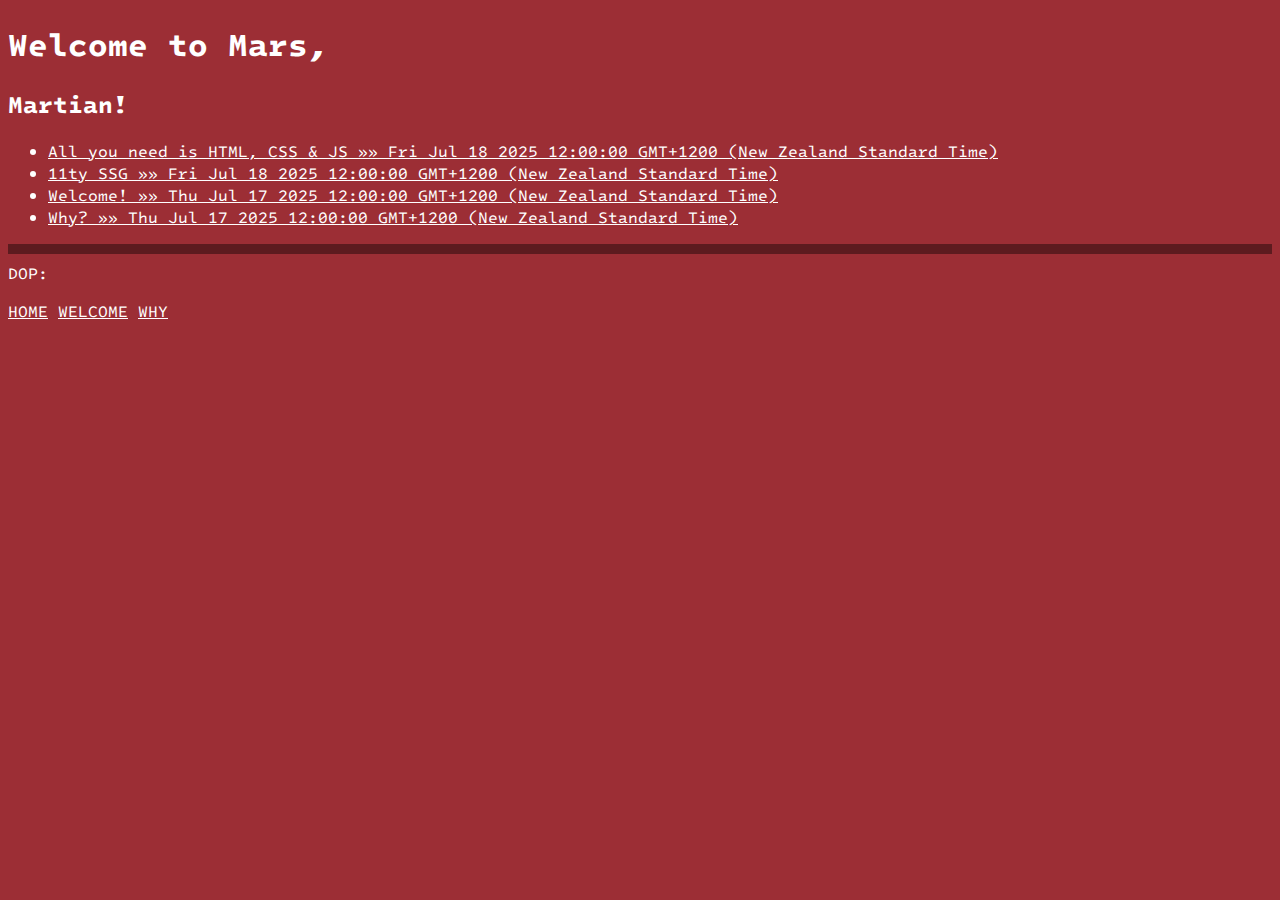
<file: index.html>
<!DOCTYPE html>
<html lang="en">
    <head>
        <meta charset="UTF-8" />
        <title>Martian | Home</title>
        <meta name="author" content="Martian">
        <meta name="description" content="">
        <meta property="og:image" content="https://upload.wikimedia.org/wikipedia/commons/f/f5/3D_Mars.png?20150725174645">
        <link rel="stylesheet" href="/styles/style.css">
        <link rel="icon" href="https://upload.wikimedia.org/wikipedia/commons/f/f5/3D_Mars.png?20150725174645" type="image/x-icon">
    </head>
    <body>
        <h1>Welcome to Mars,</h1>
<h2>Martian!</h2>
<!--
- [Welcome!](/welcome/)
- [Why?](/why/)
- [All you need is HTML, CSS & JS](/allyouneedishtmlcssandjs/)
- [11ty SSG](/eleventy/) -->
<ul>
<li><a href="/allyouneedishtmlcssandjs/">All you need is HTML, CSS &amp; JS »» Fri Jul 18 2025 12:00:00 GMT+1200 (New Zealand Standard Time)</a></li>
<li><a href="/eleventy/">11ty SSG »» Fri Jul 18 2025 12:00:00 GMT+1200 (New Zealand Standard Time)</a></li>
<li><a href="/welcome/">Welcome! »» Thu Jul 17 2025 12:00:00 GMT+1200 (New Zealand Standard Time)</a></li>
<li><a href="/why/">Why? »» Thu Jul 17 2025 12:00:00 GMT+1200 (New Zealand Standard Time)</a></li>
</ul>

        <hr><footer>
            DOP: 
            <p>
            <a href="/">HOME</a>
            <a href="/welcome/">WELCOME</a>
            <a href="/why/">WHY</a>
            </p>
        </footer>
    </body>
</html>
</file>
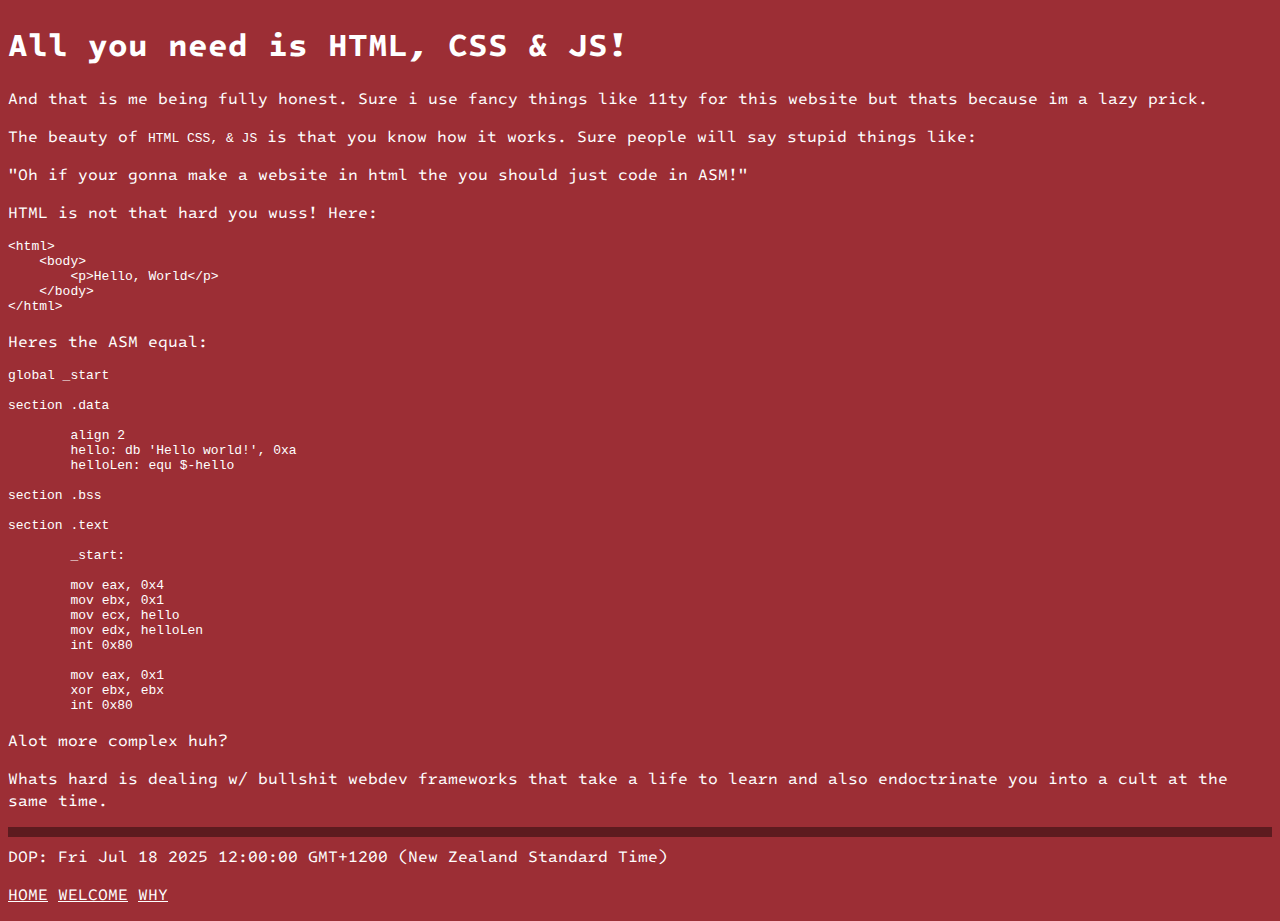
<file: allyouneedishtmlcssandjs/index.html>
<!DOCTYPE html>
<html lang="en">
    <head>
        <meta charset="UTF-8" />
        <title>Martian | All you need is HTML, CSS &amp; JS</title>
        <meta name="author" content="Martian">
        <meta name="description" content="">
        <meta property="og:image" content="https://upload.wikimedia.org/wikipedia/commons/f/f5/3D_Mars.png?20150725174645">
        <link rel="stylesheet" href="/styles/style.css">
        <link rel="icon" href="https://upload.wikimedia.org/wikipedia/commons/f/f5/3D_Mars.png?20150725174645" type="image/x-icon">
    </head>
    <body>
        <h1>All you need is HTML, CSS &amp; JS!</h1>
<p>And that is me being fully honest.
Sure i use fancy things like 11ty for this website but thats because im a lazy prick.</p>
<p>The beauty of <code>HTML CSS, &amp; JS</code> is that you know how it works. Sure people will say stupid things like:</p>
<p>&quot;Oh if your gonna make a website in html the you should just code in ASM!&quot;</p>
<p>HTML is not that hard you wuss! Here:</p>
<pre><code>&lt;html&gt;
    &lt;body&gt;
        &lt;p&gt;Hello, World&lt;/p&gt;
    &lt;/body&gt;
&lt;/html&gt;
</code></pre>
<p>Heres the ASM equal:</p>
<pre><code>global _start

section .data
	
	align 2
	hello: db 'Hello world!', 0xa
	helloLen: equ $-hello

section .bss

section .text

	_start:

	mov eax, 0x4
	mov ebx, 0x1
	mov ecx, hello
	mov edx, helloLen
	int 0x80

	mov eax, 0x1
	xor ebx, ebx
	int 0x80
</code></pre>
<p>Alot more complex huh?</p>
<p>Whats hard is dealing w/ bullshit webdev frameworks that take a life to learn and also endoctrinate you into a cult at the same time.</p>

        <hr><footer>
            DOP: Fri Jul 18 2025 12:00:00 GMT+1200 (New Zealand Standard Time)
            <p>
            <a href="/">HOME</a>
            <a href="/welcome/">WELCOME</a>
            <a href="/why/">WHY</a>
            </p>
        </footer>
    </body>
</html>
</file>
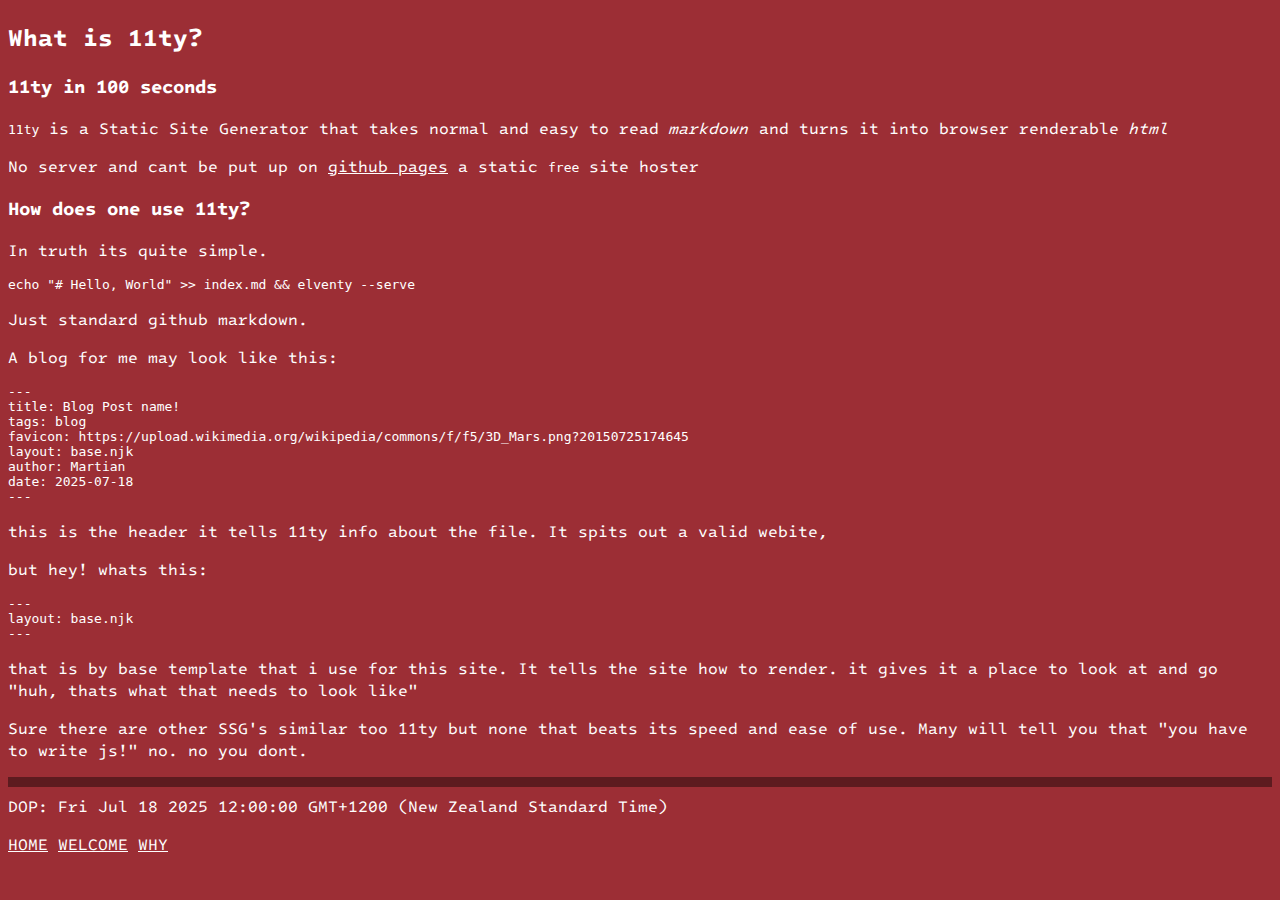
<file: eleventy/index.html>
<!DOCTYPE html>
<html lang="en">
    <head>
        <meta charset="UTF-8" />
        <title>Martian | 11ty SSG</title>
        <meta name="author" content="Martian">
        <meta name="description" content="">
        <meta property="og:image" content="https://upload.wikimedia.org/wikipedia/commons/f/f5/3D_Mars.png?20150725174645">
        <link rel="stylesheet" href="/styles/style.css">
        <link rel="icon" href="https://upload.wikimedia.org/wikipedia/commons/f/f5/3D_Mars.png?20150725174645" type="image/x-icon">
    </head>
    <body>
        <h2>What is 11ty?</h2>
<h3>11ty in 100 seconds</h3>
<p><code>11ty</code> is a Static Site Generator that takes normal and easy to read <em>markdown</em> and turns it into browser renderable <em>html</em></p>
<p>No server and cant be put up on <a href="https://pages.github.com/">github pages</a> a static <code>free</code> site hoster</p>
<h3>How does one use 11ty?</h3>
<p>In truth its quite simple.</p>
<pre><code>echo &quot;# Hello, World&quot; &gt;&gt; index.md &amp;&amp; elventy --serve
</code></pre>
<p>Just standard github markdown.</p>
<p>A blog for me may look like this:</p>
<pre><code>---
title: Blog Post name!
tags: blog
favicon: https://upload.wikimedia.org/wikipedia/commons/f/f5/3D_Mars.png?20150725174645
layout: base.njk
author: Martian
date: 2025-07-18
---
</code></pre>
<p>this is the header it tells 11ty info about the file.
It spits out a valid webite,</p>
<p>but hey! whats this:</p>
<pre><code>---
layout: base.njk
---
</code></pre>
<p>that is by base template that i use for this site. It tells the site how to render. it gives it a place to look at and go &quot;huh, thats what that needs to look like&quot;</p>
<p>Sure there are other SSG's similar too 11ty but none that beats its speed and ease of use. Many will tell you that &quot;you have to write js!&quot; no. no you dont.</p>

        <hr><footer>
            DOP: Fri Jul 18 2025 12:00:00 GMT+1200 (New Zealand Standard Time)
            <p>
            <a href="/">HOME</a>
            <a href="/welcome/">WELCOME</a>
            <a href="/why/">WHY</a>
            </p>
        </footer>
    </body>
</html>
</file>
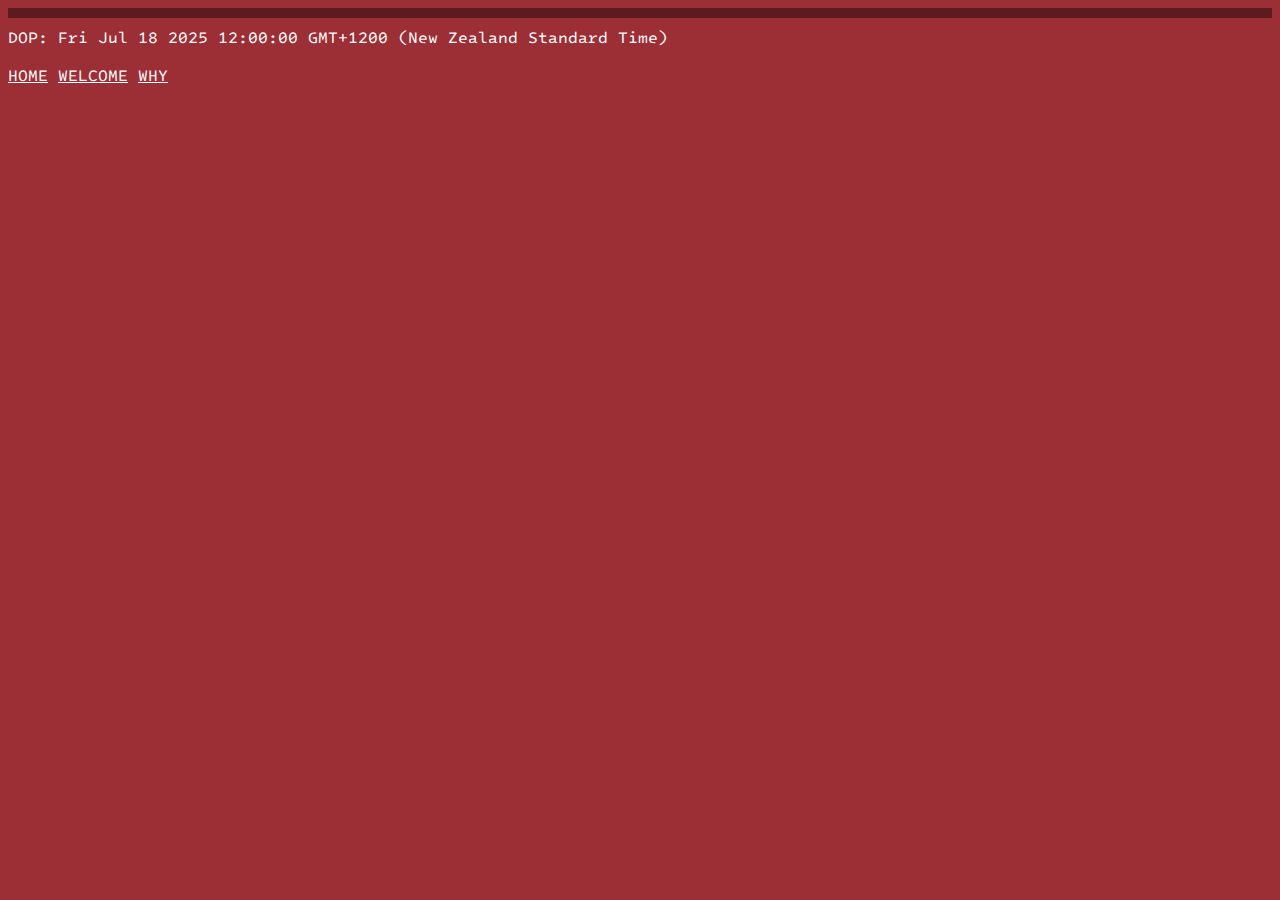
<file: template/index.html>
<!DOCTYPE html>
<html lang="en">
    <head>
        <meta charset="UTF-8" />
        <title>Martian | Template</title>
        <meta name="author" content="Martian">
        <meta name="description" content="">
        <meta property="og:image" content="https://upload.wikimedia.org/wikipedia/commons/f/f5/3D_Mars.png?20150725174645">
        <link rel="stylesheet" href="/styles/style.css">
        <link rel="icon" href="https://upload.wikimedia.org/wikipedia/commons/f/f5/3D_Mars.png?20150725174645" type="image/x-icon">
    </head>
    <body>
        
        <hr><footer>
            DOP: Fri Jul 18 2025 12:00:00 GMT+1200 (New Zealand Standard Time)
            <p>
            <a href="/">HOME</a>
            <a href="/welcome/">WELCOME</a>
            <a href="/why/">WHY</a>
            </p>
        </footer>
    </body>
</html>
</file>
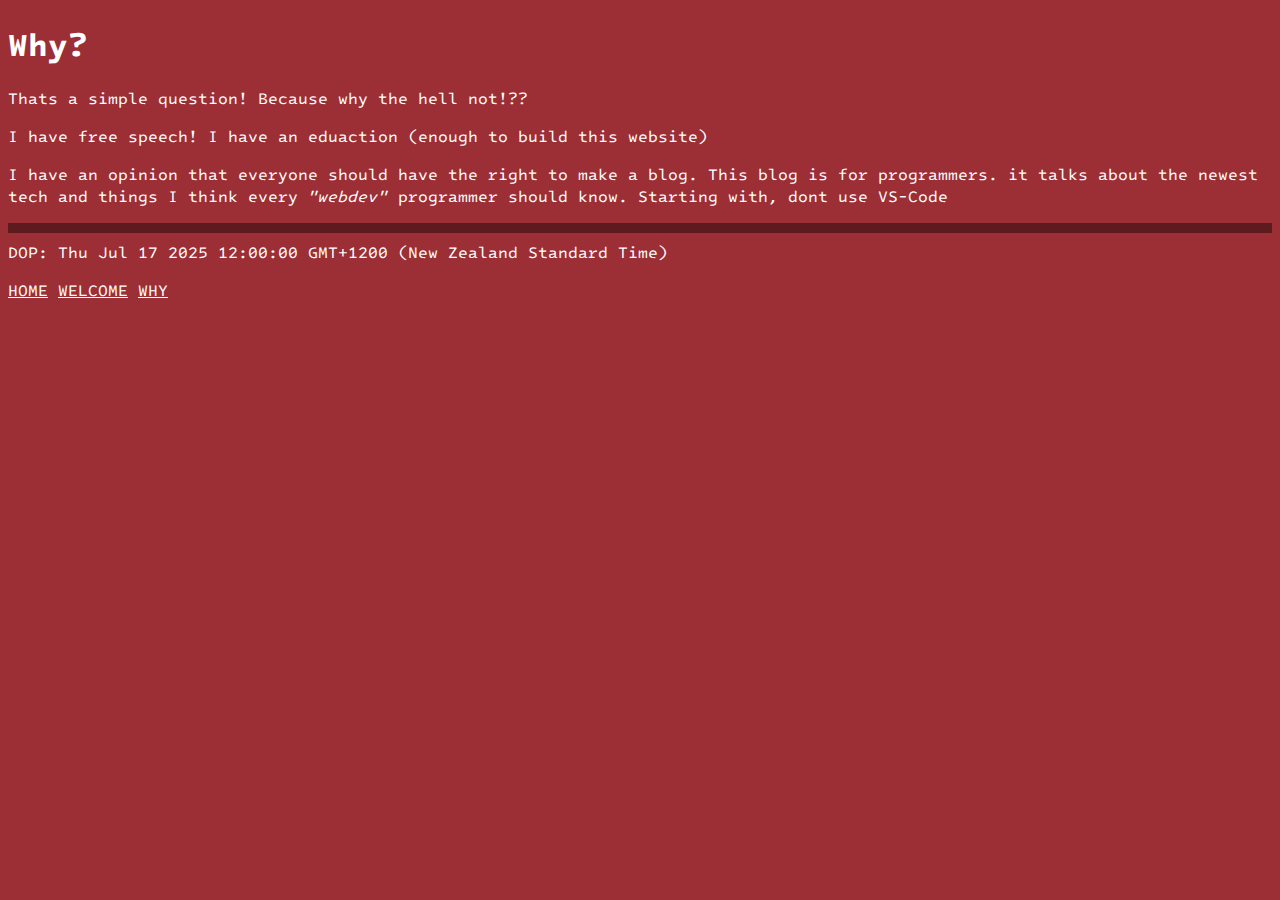
<file: why/index.html>
<!DOCTYPE html>
<html lang="en">
    <head>
        <meta charset="UTF-8" />
        <title>Martian | Why?</title>
        <meta name="author" content="Martian">
        <meta name="description" content="">
        <meta property="og:image" content="https://upload.wikimedia.org/wikipedia/commons/f/f5/3D_Mars.png?20150725174645">
        <link rel="stylesheet" href="/styles/style.css">
        <link rel="icon" href="https://upload.wikimedia.org/wikipedia/commons/f/f5/3D_Mars.png?20150725174645" type="image/x-icon">
    </head>
    <body>
        <h1>Why?</h1>
<p>Thats a simple question!
Because why the hell not!??</p>
<p>I have free speech! I have an eduaction (enough to build this website)</p>
<p>I have an opinion that everyone should have the right to make a blog. This blog is for programmers. it talks about the newest tech and things I think every <em>&quot;webdev&quot;</em> programmer should know. Starting with, dont use VS-Code</p>

        <hr><footer>
            DOP: Thu Jul 17 2025 12:00:00 GMT+1200 (New Zealand Standard Time)
            <p>
            <a href="/">HOME</a>
            <a href="/welcome/">WELCOME</a>
            <a href="/why/">WHY</a>
            </p>
        </footer>
    </body>
</html>
</file>
<file: styles/style.css>
@import url('https://fonts.googleapis.com/css2?family=Intel+One+Mono:ital,wght@0,300..700;1,300..700&display=swap');
body {
    background-color: #9C2E35;
    color: #ffffff;
    
    /* Font */
    font-family: "Intel One Mono";
    font-weight: auto;
    font-style: normal;
}
a {
    color: #ffffff;
}
a:hover {
    text-decoration: wavy underline;
}
hr {
    opacity: 40%;
    border: 5px solid #000000;
}
</file>
